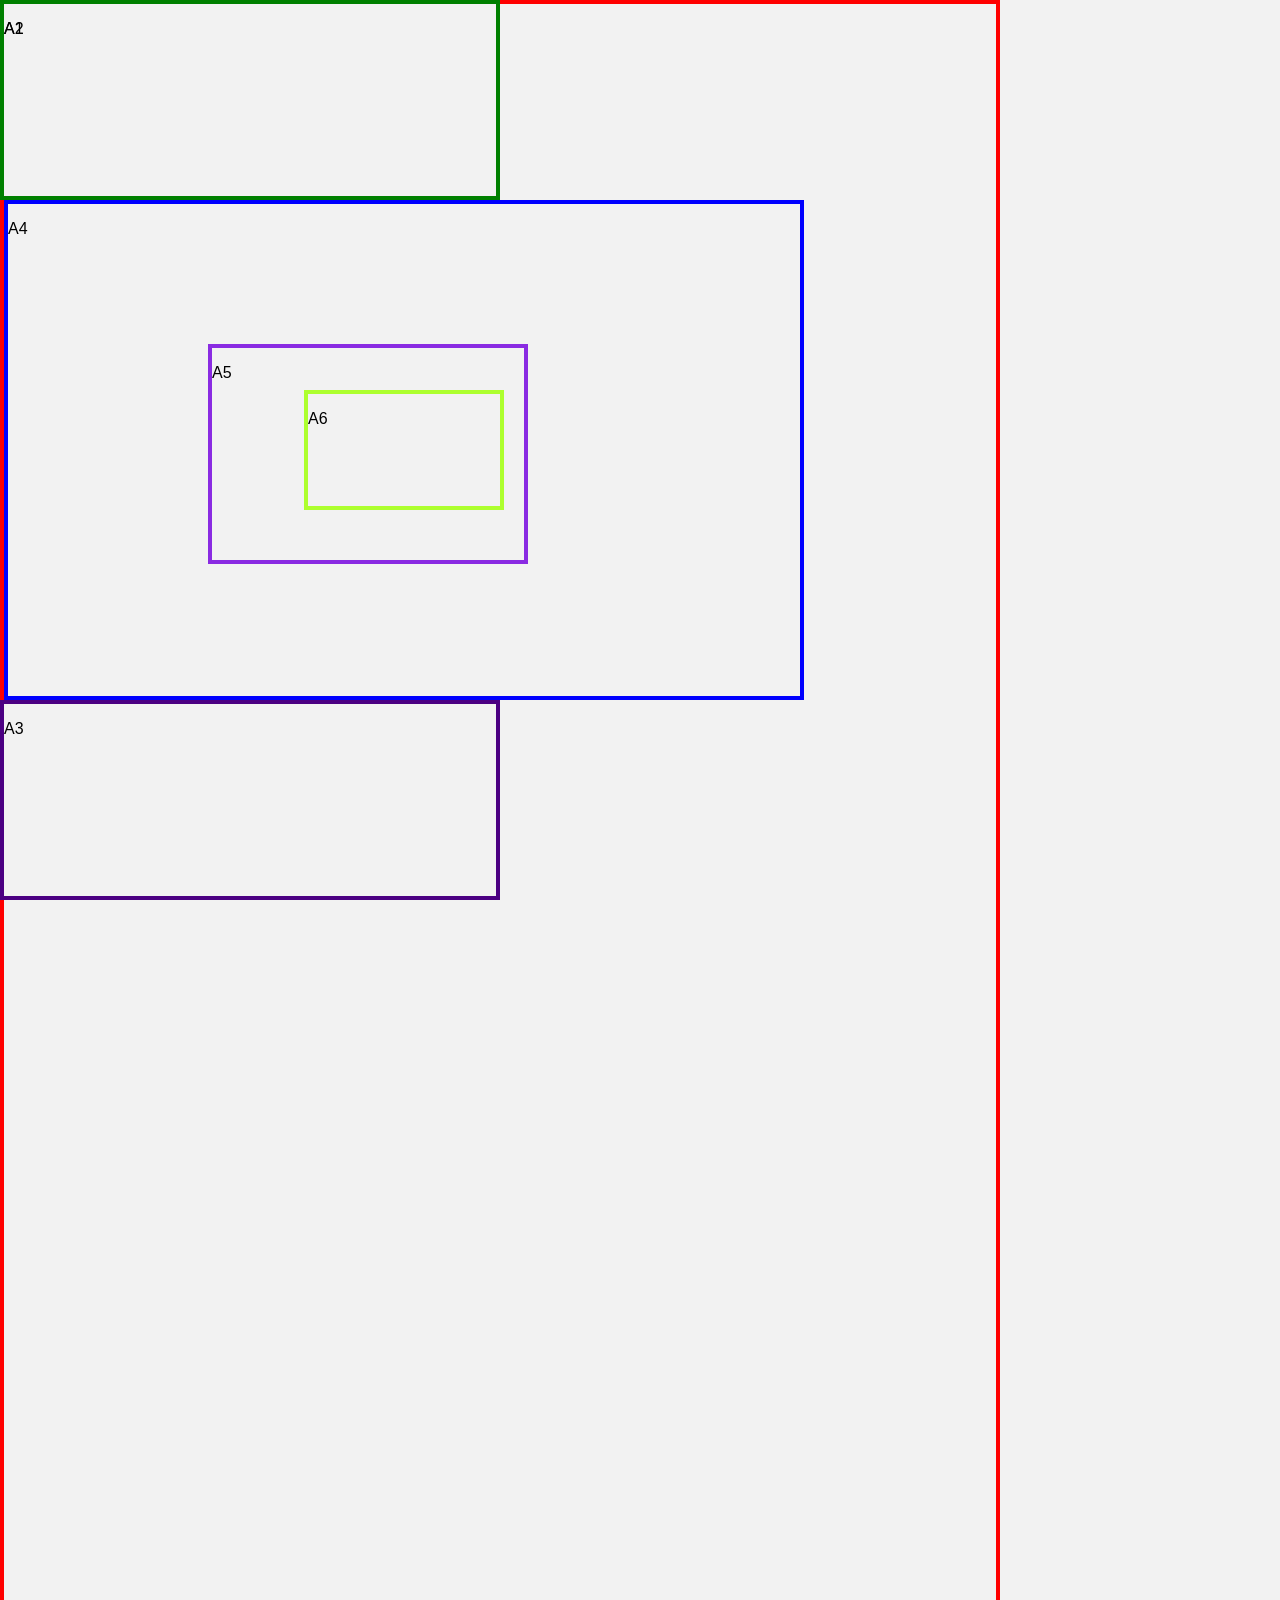
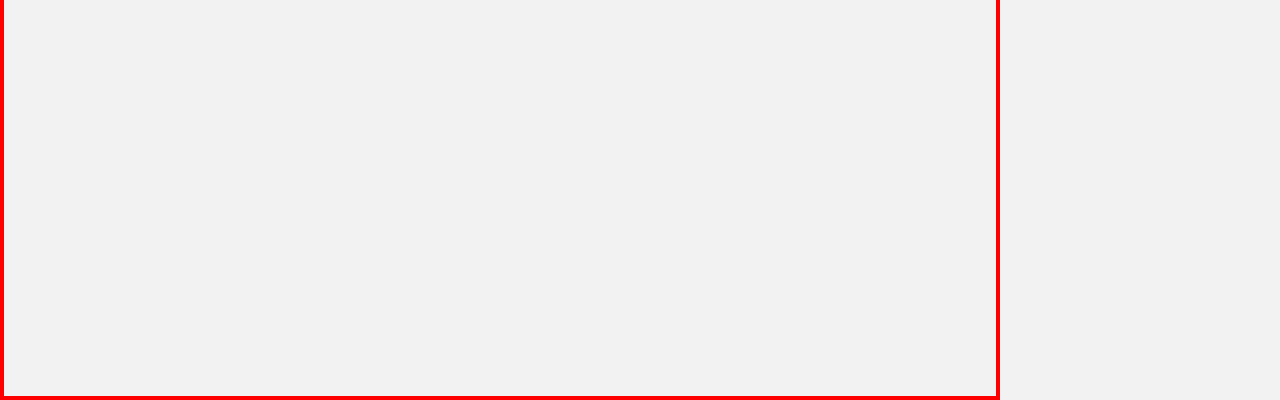
<file: html/l0_frontend/b1/index.html>
<!DOCTYPE html>
<html lang="vi">
<head>
    <meta name="viewport" content="width=device-width, initial-scale=1.0" /> 
    <title>Bài 1</title>
    <style>
        body {
            font-family: Arial, Helvetica, sans-serif;
            background: #f2f2f2;
            margin: 0; 
        }

        .a1 {
            width: 992px;
            height: 1992px;
            border: 4px solid red;
            position: relative;
            z-index: 0;
        }
        .title{
            position: absolute;
            top: 0;
            left: 0;
        }

        .a2 {
            width: 492px;
            height: 192px;
            border: 4px solid green;
            position: fixed;
            z-index: 1000;
        }

        .a3 {
            width: 492px;
            height: 192px;
            border: 4px solid indigo;
            position: fixed; 
            z-index: 1000;
            bottom: 0;
        }

        .a4 {
            width: 792px;
            border: 4px solid blue;
            position: relative;
            margin-top: 196px; 
            
            height: calc(100vh - 200px - 200px - 8px - 16px + 1px);
        }

        .a5 {
            margin-left: 200px;
            border: 4px solid blueviolet;
            width: 312px;
            height: 212px;
            position: sticky;
            top: calc(50vh - 212px/2);
            z-index: 2;
        
        }
        
        .a6 {
            width: 192px;
            height: 112px;
            left: 50%;
            top: 50%;
            transform: translate(-50%, -50%);
            border: 4px solid greenyellow;
            z-index: 3;
            position: absolute;
        }

        @media (max-width: 780px) {
            .a1 { width: calc(992px / 2); }
            .a2 { width: calc(492px / 2); }
            .a3 { width: calc(492px / 2); }
            .a4 { width: calc(792px / 2); }
            .a5 { width: calc(312px / 2); }
        }
    </style>
    
</head>


<body>

    <div class="a2"><p class ="title">A2</p></div>
    
    <div class="a3"> <p class="title"> A3</p></div>

    <script>
            function fixA4Height() {
            const a2 = document.querySelector('.a2');
            const a3 = document.querySelector('.a3');
            const a4 = document.querySelector('.a4');
            
            const a2Bottom = a2.getBoundingClientRect().bottom;
            const a3Top = a3.getBoundingClientRect().top;
            
            a4.style.height = (a3Top - a2Bottom - 8) + 'px';
        }

        document.addEventListener('DOMContentLoaded', fixA4Height);
        window.addEventListener('resize', fixA4Height);
    </script>
    
    <div class="a1"> <p class="title">A1</p>
        <div class="a4"> <p class="title">A4</p>
            <div class="a6"><p class="title">A6</p></div>
            <div class="a5"><p class="title"> A5</p></div>
            
        </div>
    </div>
    <script>

        const a4 = document.querySelector('.a4');
        const a3 = document.querySelector('.a3');
        const a4rect = a4.getBoundingClientRect();
        const a3rect = a3.getBoundingClientRect();
        console.log('lệch:', a3rect.top - a4rect.bottom, 'px'); 
    </script>
</body>
</html>
</file>
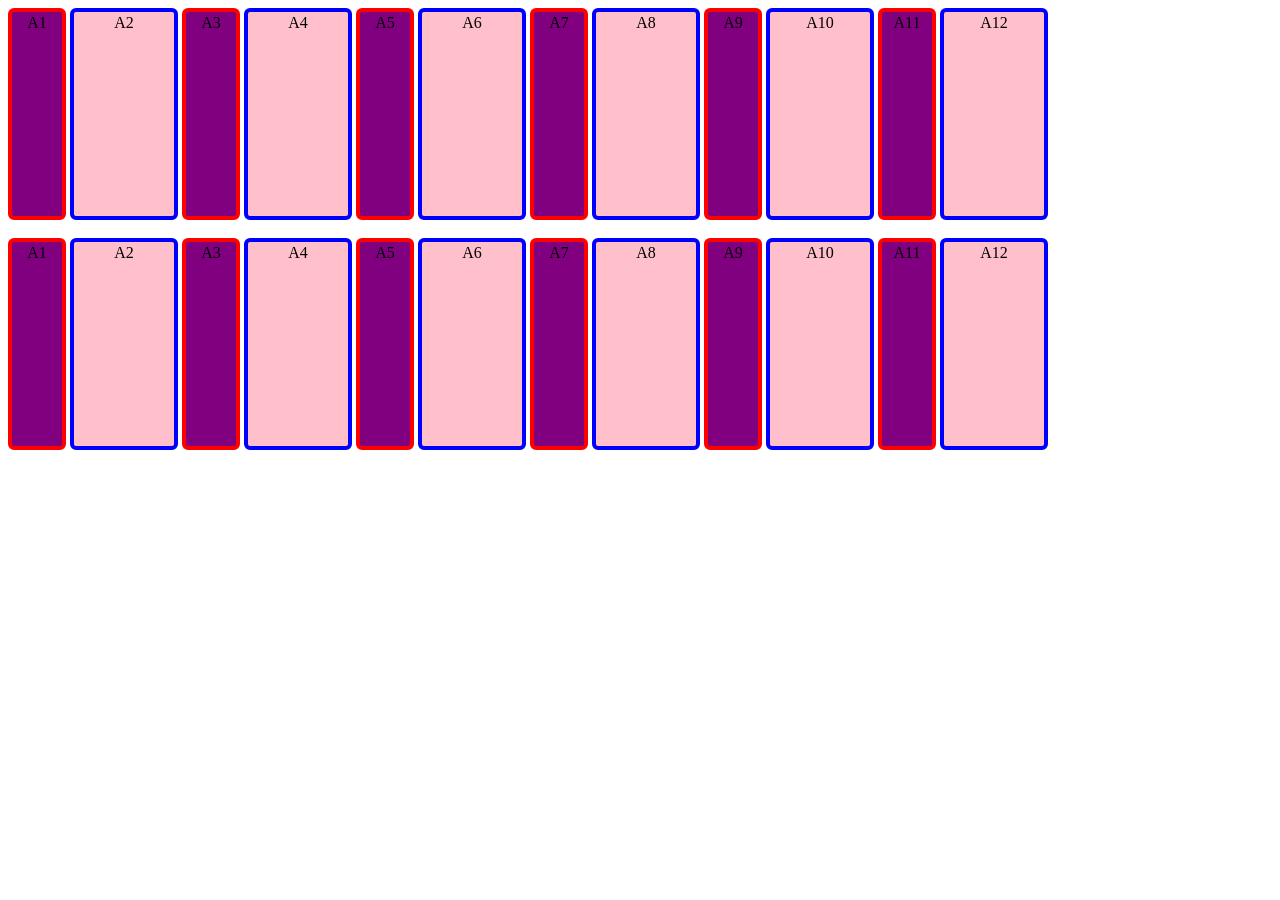
<file: html/l0_frontend/b2/index.html>
<!DOCTYPE html>
<html>
    <head>
        <title>Exercise 2</title>
        <style>
            .ul {
                display: flex;
                flex-wrap: wrap;
                gap: 4px;
                list-style: none;
                margin: 0;
                padding: 0;
            }

            .li {
                display: flex;
                min-width: 50px;
                justify-content: center;
                align-items: center;
                border-radius: 6px;
            }

            .li:nth-child(even) {
                border: 4px solid blue;
                background-color: blueviolet;
            }

            .li:nth-child(odd) {
                border: 4px solid red;
                background-color: brown;
            }

            .li span.spec {
                display: inline;
                width: 200px;
                height: 200px;
                text-align: center;
                justify-content: center;
                align-items: center;
                margin: 2px;
                padding: 0;
                position: relative;
            }

            @media (min-width: 425px) {
                .li:nth-child(odd) {
                    width: 20px;
                    background-color: yellow;
                }
                .li:nth-child(even) {
                    width: 50px;
                    background-color: red;
                }
            }

            @media (min-width: 768px) {
                .li:nth-child(odd) {
                    width: 30px;
                    background-color: brown;
                }
                .li:nth-child(even) {
                    width: 40px;
                    background-color: yellow;
                }
            }

            @media (min-width: 992px) {
                .li:nth-child(odd) {
                    width: 30px;
                    background-color: yellow;
                }
                .li:nth-child(even) {
                    width: 40px;
                    background-color: purple;
                }
            }

            @media (min-width: 1200px) {
                .li:nth-child(odd) {
                    width: 50px;
                    background-color: purple;
                }
                .li:nth-child(even) {
                    width: 100px;
                    background-color: pink;
                }
            }

        </style>
    </head>
    <body>
        <!--Ve 12 phan tu giong nhau bang the li cua UL A1-A12-->
        <!--Sap xep cac phan tu luon nam trong man hinh du co doi kich
        thuoc trinh duyet, hoac thay doi kich thu, cac ptu khong de len nhau
        ben trong moi phan tu co 1 the inline va co the set duoc width
        heght, margin, padding, va position cho the do
        
        2. To mau: voi phan tu so thu tu le la mau do, chan la mau xanh
        3. Cũng yêu cầu trên nhưng không dùng thẻ Li mà dùng thẻ Span để vẽ các phần tử
        4. Thay đổi css với mỗi kích cỡ màn hình khác nhau theo Mobile First:
        Màn hình min-width 320px: phần tử lẻ màu đỏ with 20px, phần tử chẵn màu xanh with-30px
        Màn hình min-width 425px: phần tử lẻ màu vàng with 20px, phần tử chẵn màu đỏ with-50px
        Màn hình min-width 768px: phần tử lẻ màu xanh nâu with 30px, phần tử chẵn màu vàng with-40px
        Màn hình min-width 992px: phần tử lẻ màu vàng  with 30px, phần tử chẵn màu tím with-40px
        Màn hình min-width 1200: phần tử lẻ màu tím with 50px, phần tử chẵn màu hồng with-100px
        Yêu cầu các phần tử luôn xếp trong 1 màn hình không được phép có phần tử tràn vượt quá chiều rộng màn hình (overflow)-->

        <ul class="ul">
            <li class="li">
                <span class="spec">A1</span>
            </li>
            <li class="li"><span class="spec">A2</span></li>
            <li class="li"><span class="spec">A3</span></li>
            <li class="li"><span class="spec">A4</span></li>
            <li class="li"><span class="spec">A5</span></li>
            <li class="li"><span class="spec">A6</span></li>
            <li class="li"><span class="spec">A7</span></li>
            <li class="li"><span class="spec">A8</span></li>
            <li class="li"><span class="spec">A9</span></li>
            <li class="li"><span class="spec">A10</span></li>
            <li class="li"><span class="spec">A11</span></li>
            <li class="li"><span class="spec">A12</span></li>

        </ul>

        <br>
        
         <div class="ul">
            <span class="li"><span class="spec">A1</span></span>
            <span class="li"><span class="spec">A2</span></span>
            <span class="li"><span class="spec">A3</span></span>
            <span class="li"><span class="spec">A4</span></span>
            <span class="li"><span class="spec">A5</span></span>
            <span class="li"><span class="spec">A6</span></span>
            <span class="li"><span class="spec">A7</span></span>
            <span class="li"><span class="spec">A8</span></span>
            <span class="li"><span class="spec">A9</span></span>
            <span class="li"><span class="spec">A10</span></span>
            <span class="li"><span class="spec">A11</span></span>
            <span class="li"><span class="spec">A12</span></span>
        </div>
        
    </body>

</html>
</file>
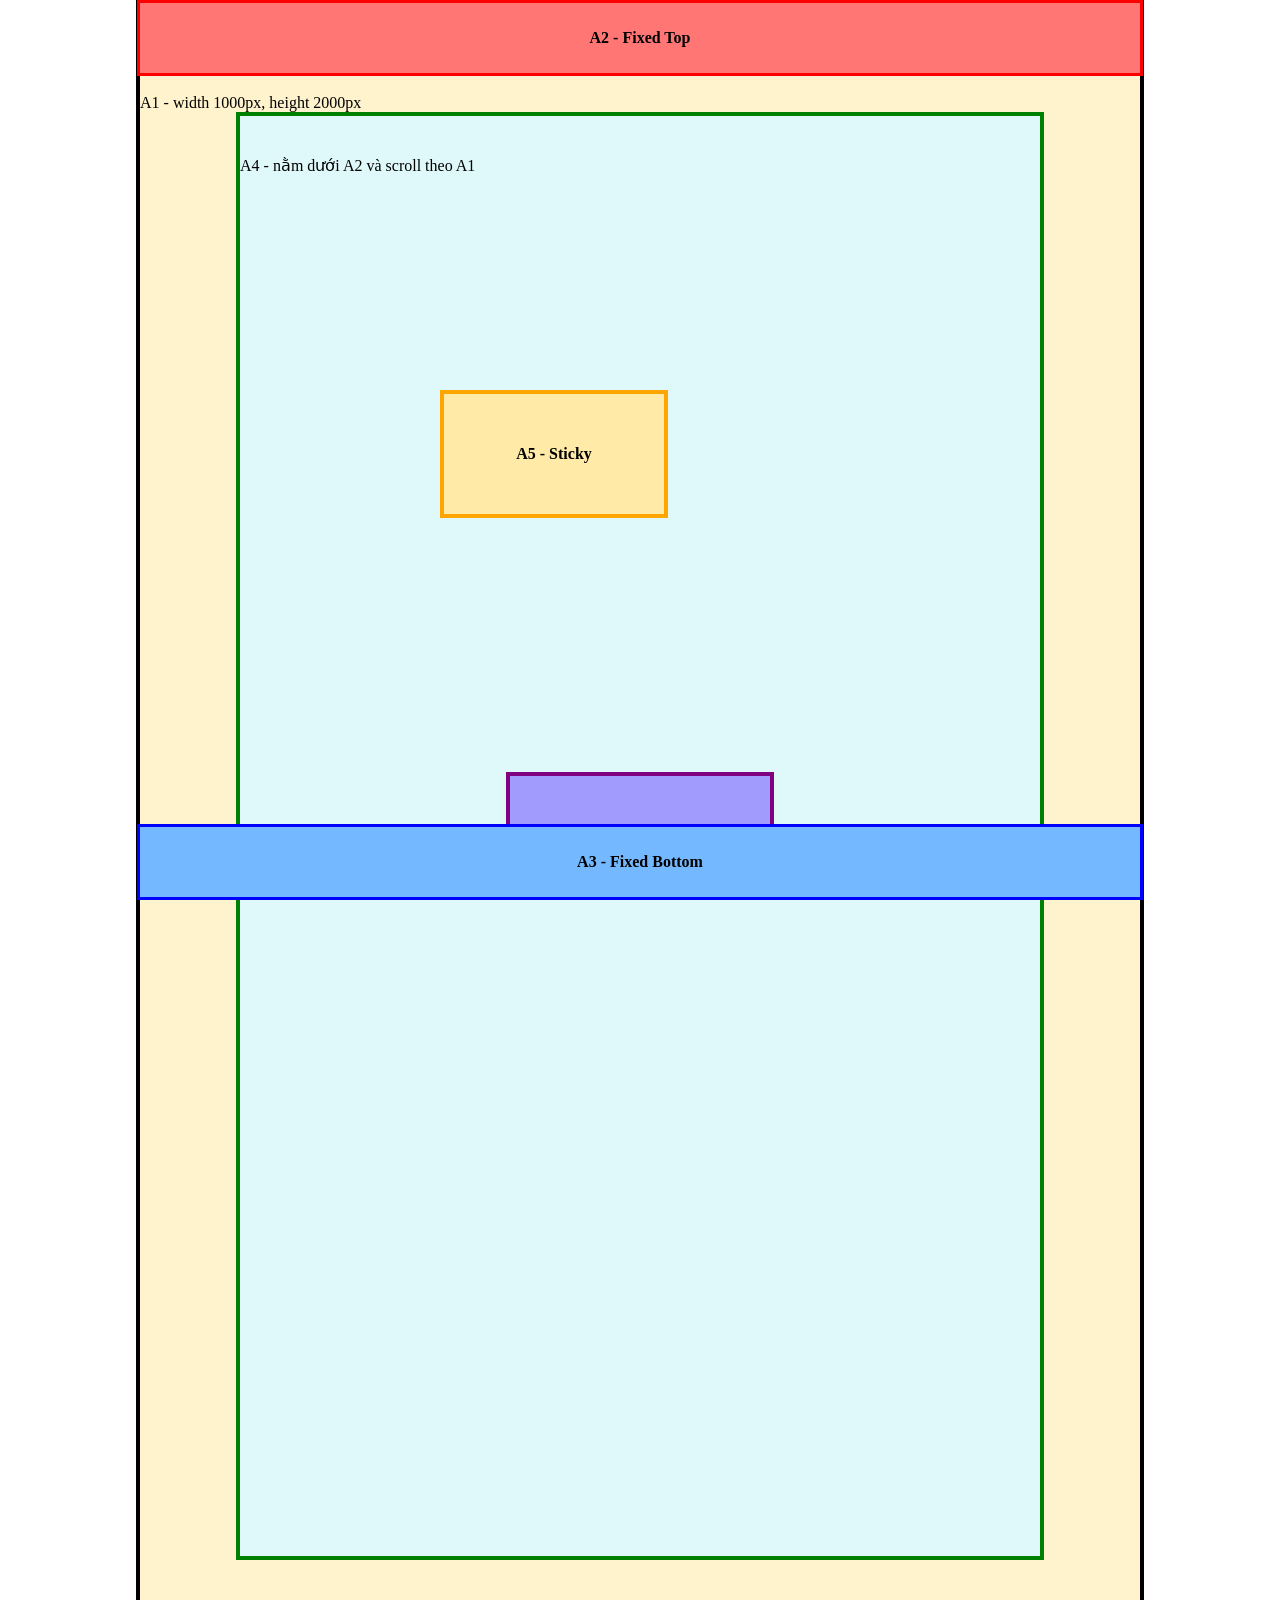
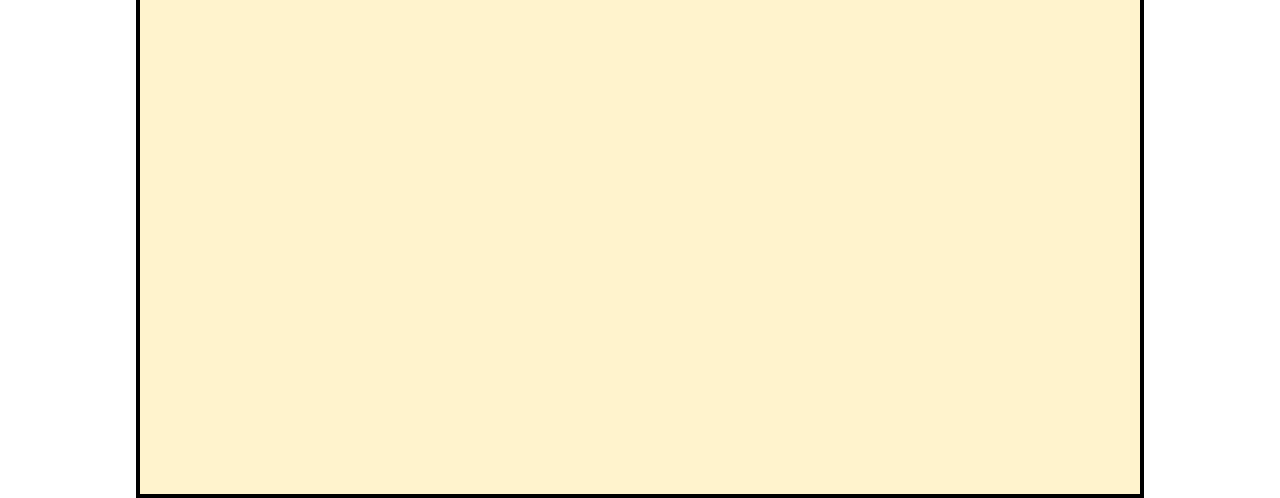
<file: html/l0_frontend/b1/ai.html>
<!DOCTYPE html>
<html lang="vi">
<head>
  <meta charset="UTF-8" />
  <meta name="viewport" content="width=device-width, initial-scale=1.0" />
  <title>Bài tập position CSS</title>

  <style>

    body {
      margin: 0;
    }

    :root {
      --a1-width: 1000px;
      --a4-width: 800px;
      --a5-width: 220px;
      --a5-height: 120px;
      --a5-left: 200px;
    }

    /* A1: phần tử lớn để tạo scroll */
    .a1 {
      width: var(--a1-width);
      height: 2000px;
      margin: 0 auto;
      border: 4px solid black;
      background: #fff3cd;
      position: relative;
      padding-top: 90px;
    }

    /* A2: luôn nằm trên top màn hình */
    .a2 {
      position: fixed;
      top: 0;
      left: 50%;
      transform: translateX(-50%);
      width: var(--a1-width);
      height: 70px;
      background: #ff7675;
      border: 3px solid red;
      z-index: 1000;

      display: flex;
      align-items: center;
      justify-content: center;
      font-weight: bold;
    }

    /* A3: luôn nằm dưới bottom màn hình */
    .a3 {
      position: fixed;
      bottom: 0;
      left: 50%;
      transform: translateX(-50%);
      width: var(--a1-width);
      height: 70px;
      background: #74b9ff;
      border: 3px solid blue;
      z-index: 1000;

      display: flex;
      align-items: center;
      justify-content: center;
      font-weight: bold;
    }

    /* A4: nằm dưới A2 và scroll theo A1 */
    .a4 {
      width: var(--a4-width);
      height: 1400px;
      margin: 0 auto;
      border: 4px solid green;
      background: #dff9fb;
      position: relative;
      padding-top: 40px;
    }

    /* A5: nằm trong A4, cách trái A4 200px, sticky ở giữa màn hình */
    .a5 {
      position: sticky;

      /*
        Đưa A5 vào giữa màn hình theo chiều dọc:
        50vh là nửa chiều cao màn hình
        trừ đi một nửa chiều cao A5
      */
      top: calc(50vh - var(--a5-height) / 2);

      margin-left: var(--a5-left);
      width: var(--a5-width);
      height: var(--a5-height);

      background: #ffeaa7;
      border: 4px solid orange;
      z-index: 2;

      display: flex;
      align-items: center;
      justify-content: center;
      font-weight: bold;
    }

    /* A6: luôn nằm giữa A4 và nằm trên A5 */
    .a6 {
      position: absolute;
      top: 50%;
      left: 50%;
      transform: translate(-50%, -50%);

      width: 260px;
      height: 120px;
      background: #a29bfe;
      border: 4px solid purple;
      z-index: 3;

      display: flex;
      align-items: center;
      justify-content: center;
      font-weight: bold;
    }

    /* Responsive: màn hình <= 780px thì A1 -> A5 giảm width một nửa */
    @media (max-width: 780px) {
      :root {
        --a1-width: 500px;
        --a4-width: 400px;
        --a5-width: 110px;
        --a5-left: 100px;
      }
    }
  </style>
</head>

<body>
  <div class="a2">A2 - Fixed Top</div>
  <div class="a3">A3 - Fixed Bottom</div>

  <div class="a1">
    A1 - width 1000px, height 2000px

    <div class="a4">
      A4 - nằm dưới A2 và scroll theo A1

      <div class="a5">
        A5 - Sticky
      </div>

      <div class="a6">
        A6 - Center A4, trên A5
      </div>
    </div>
  </div>
</body>
</html>
</file>
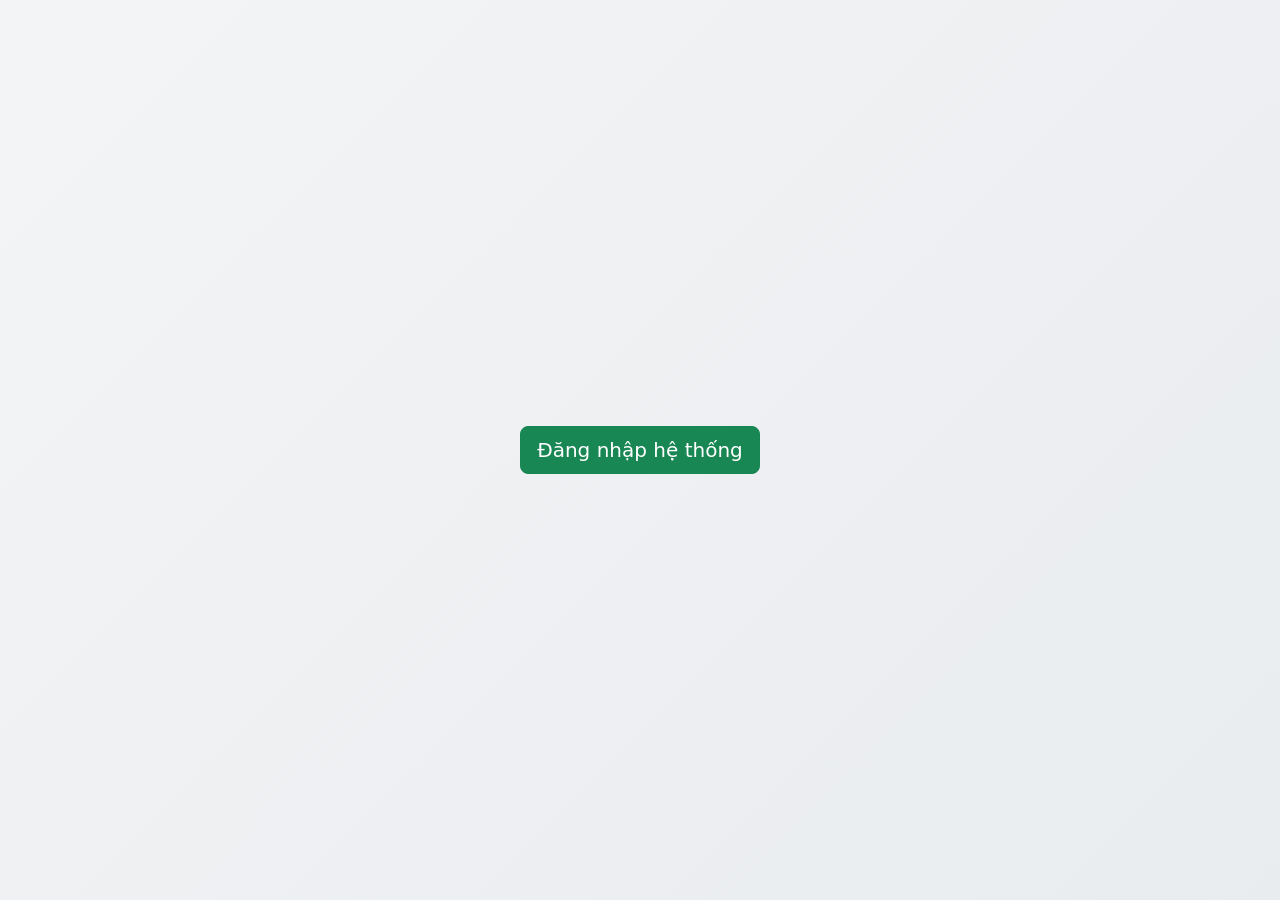
<file: html/l0_frontend/b4/main-bootstrap.html>
<!DOCTYPE html>
<html lang="vi">
  <head>
    <meta charset="UTF-8" />
    <meta name="viewport" content="width=device-width, initial-scale=1.0" />
    <title>Bootstrap Login</title>
    <link
      href="https://cdn.jsdelivr.net/npm/bootstrap@5.3.3/dist/css/bootstrap.min.css"
      rel="stylesheet"
    />
    <link
      rel="stylesheet"
      href="https://cdnjs.cloudflare.com/ajax/libs/font-awesome/6.5.0/css/all.min.css"
    />
    <link rel="stylesheet" href="css/bootstrap-style.css" />
  </head>
  <body>
    <div class="container d-flex justify-content-center align-items-center min-vh-100">
      <div class="text-center">
        <div id="dashboard" class="dashboard-box d-none">
          <h2>Đăng nhập thành công</h2>
          <p>Chào mừng Admin đã quay lại hệ thống</p>
          <button id="logoutBtn" class="btn btn-danger btn-lg">Đăng xuất</button>
        </div>

        <button id="openLoginBtn" class="btn btn-success btn-lg ">
          Đăng nhập hệ thống
        </button>
      </div>
    </div>

    <div class="modal fade" id="loginModal">
      <div class="modal-dialog modal-dialog-centered">
        <div class="modal-content rounded-10 shadow">
          <div class="modal-header border-0">
            <h5 class="modal-title w-100 text-center">Member Login</h5>
            <button type="button" class="btn-close" id="closeModalBtn"></button>
          </div>

          <div class="modal-body">
            <div class="input-group">
                <span class="input-group-text"><i class="fa-solid fa-user"></i></span>
                <input type="text" id="username" class="form-control form-control-lg" placeholder="Username" />
            </div>
            <p id="userError" class="error-message"></p>

            <div class="input-group">
                <span class="input-group-text"><i class="fa-solid fa-key"></i></span>
                <input type="password" id="password" class="form-control form-control-lg" placeholder="Password" />
            </div>
            <p id="passError" class="error-message"></p>

            <button id="loginBtn" class="btn btn-success w-100 btn-lg">Login</button>
          </div>

          <div class="modal-footer border-0 justify-content-center bg-light">
            <button type="button" class="btn btn-link text-secondary">Forgot Password?</button>
            <button type="button" class="btn btn-link text-secondary">Create new account</button>
          </div>
        </div>
      </div>
    </div>

    <script src="https://cdn.jsdelivr.net/npm/bootstrap@5.3.3/dist/js/bootstrap.bundle.min.js"></script>
    <script src="bootstrap-index.js"></script>
  </body>
</html>
</file>
